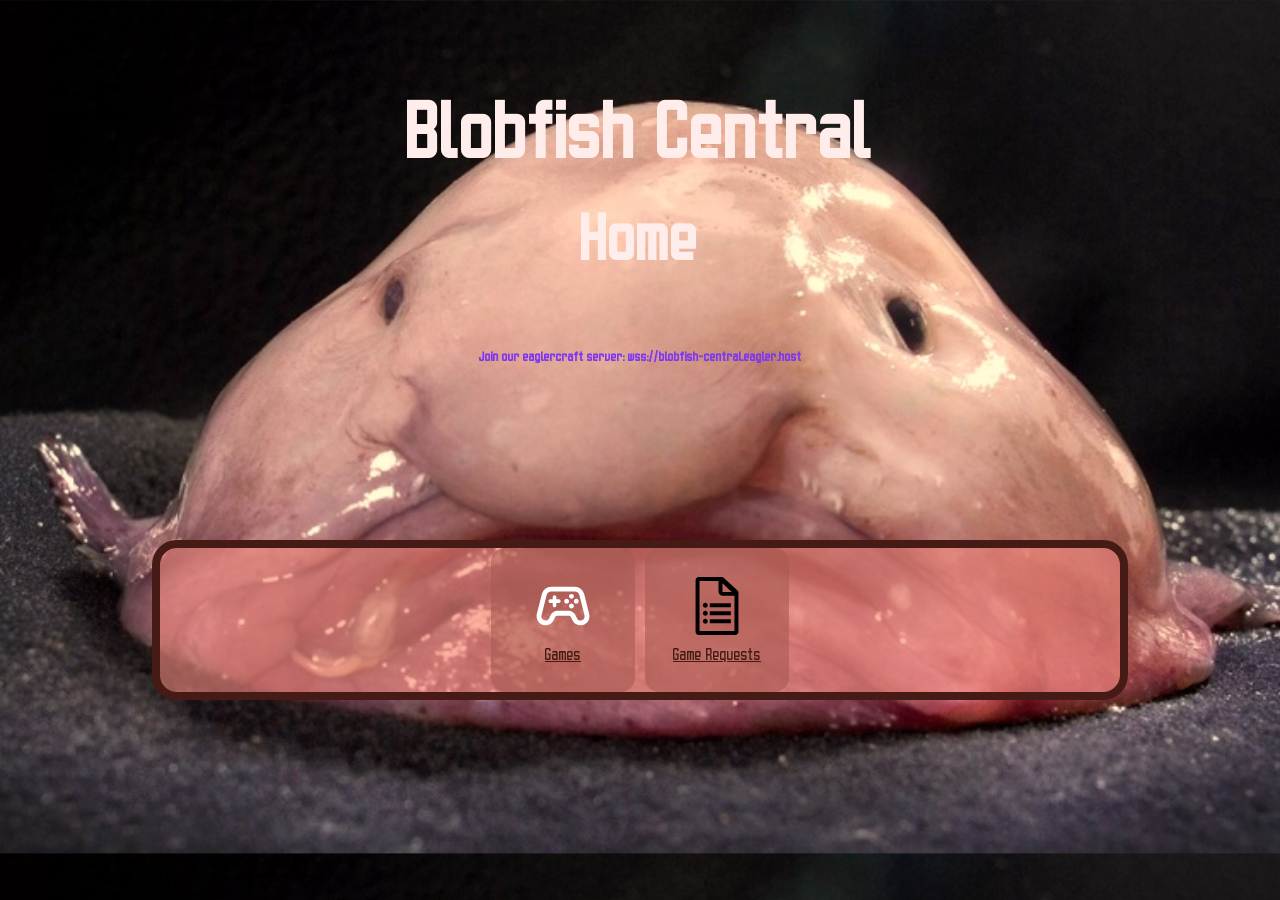
<file: index.html>
<!DOCTYPE html>
<html lang="en">
<head>
    <meta charset="UTF-8">
    <meta name="viewport" content="width=device-width, initial-scale=1.0">
    <title>Blobfish Central | Home</title>
    <link rel="stylesheet" href="/styles.css">
</head>
<body class="body-pages">
    <div class="toptextholder">
      <h1 class="toptext">Blobfish Central</h1>
      <h2 class="toptext2">Join our eaglercraft server: wss://blobfish-central.eagler.host
      </h2>
      <h3 class="toppagename">Home</h3>
    </div>
    <div class="container-1">
        <a class="navhome-button" href="./games/games.html">
            <img src="./img/games.svg">
            <span>Games</span>
        </a>
        <a class="navhome-button" href="https://docs.google.com/forms/d/e/1FAIpQLSeAN665HH4fYNlJuyGzBtf2vTQrbGLA1F6NyPY8AUV2rX1saA/viewform?usp=publish-editor"
        target="_blank">
            <img src="/img/gamerequest.svg">
            <span>Game Requests</span>
        </a>
    </div>
</body>
</html>
</file>
<file: styles.css>
@font-face {
  font-family: "Unitblock";
  src: url("/fonts/Unitblock.otf") 
  format("opentype");
}

.body-pages {
  background-image: url("/img/background.png");
  background-size: 100%, 100%;
  background-repeat: repeat-y;
  background-attachment: fixed;
}

.container-1 {
  display: flex;
  flex-wrap: wrap;

  position: absolute;
  top: 60%;
  left: 50%;
  transform: translateX(-50%);

  border-radius: 25px;
  border-width: 8px;
  border-style: solid;
  border-color: #461b16;
  
  background-color: rgba(247, 141, 130, 0.6);

  width: 75%;

  align-items: center;
  justify-content: center;
  gap: 10px;
}
/* HOMEPAGE */

.navhome-button {
  display: flex;
  flex-direction: column;
  align-items: center;
  justify-content: center;
  gap: 10px;
  width: 15%;
  aspect-ratio: 1/1;

  font-family: "Unitblock";
  color: #461b16;

  background-color: rgba(168, 91, 82, 0.6);

  border-radius: 10%;
}

.navhome-button img {
  width: 40%;
  height: 40%;
}

/* TOP TEXT */
.toptext {
  position: absolute;
  top: 25%;
  left: 50%;
  transform: translateX(-50%);

  font-family: "Unitblock";
  font-size: 6cqw;
  color: #ffedeb;
}

.toptext2 {
  position: absolute;
  top: 100%;
  left: 50%;
  transform: translateX(-50%);

  font-family: "Unitblock";
  font-size: 1cqw;
  color: #7f38f1;
}

.toppagename{
  position: absolute;
  top: 50%;
  left: 50%;
  transform: translateX(-50%);
  
  font-family: "Unitblock";
  font-size: 5cqw;
  color: #ffedeb;
}

.toptextholder {
  position: absolute;
  top: 15%;
  left: 50%;
  transform: translate(-50%, -50%);

  width: 90%;
  height: 45%;

}

/* GAMES */

.game-button {
  display: flex;
  flex-direction: column;
  align-items: center;
  justify-content: center;
  gap: 10px;
  width: 15%;
  aspect-ratio: 1/1;

  font-family: "Unitblock";
  color: #461b16;

  background-color: rgba(168, 91, 82, 0.6);

  border-radius: 10%;
}

.game-button img {
  max-width: 80%;
  aspect-ratio: 1/1;
  border-radius: 10%
}
</file>
